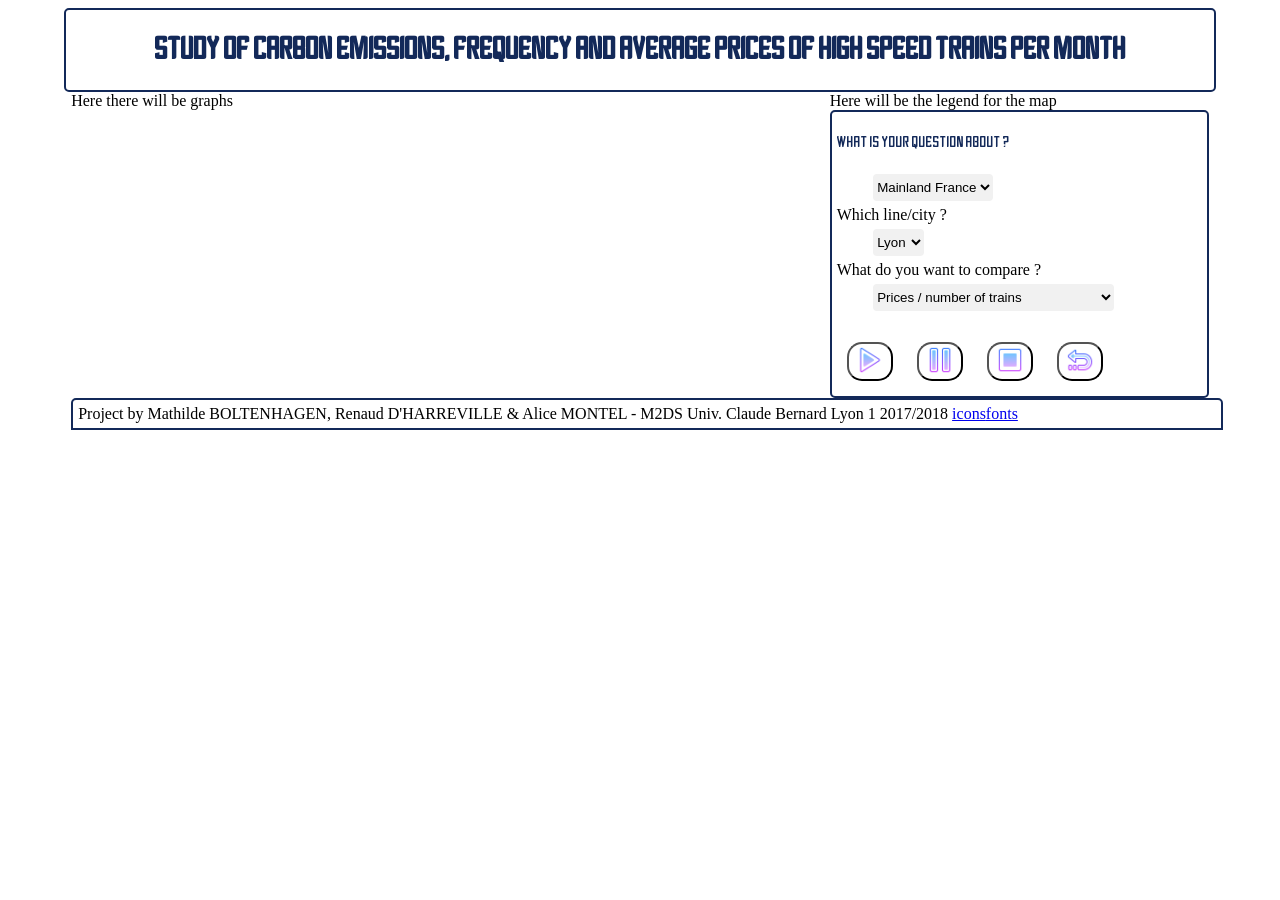
<file: index.html>
<!DOCTYPE html>
<html lang="fr">
<head>
  <meta charset="utf-8">
  <title>M2 DataViz - study on SNCF open-data</title>
  <link rel="stylesheet" href="src_site/dataviz_style.css">
  <link rel="shortcut icon" href="src_site/france.ico">
  <script src="https://d3js.org/d3.v4.min.js"></script>
</head>
<body>
<script>
	function resetForm() {
		document.getElementById("advanced_search").reset();
	}
</script>
<div id="title">
	<h1> Study of carbon emissions, frequency and average prices of high speed trains per month </h1>
</div>
<div id="left">
	<div id="map">
		<script>
			var width = 700,
			height = 580;

			var svg = d3.select( "body" )
				.append( "svg" )
				.attr( "width", width )
				.attr( "height", height );

			// On rajoute un groupe englobant toute la visualisation pour plus tard
			var g = svg.append( "g" ); 
			
			var projection =  d3.geoConicConformal()
								.center([2.454071, 46.279229])
							.scale(2800);

			var path = d3.geoPath()
						 .projection(projection);
			
			d3.json("src_site/france.json", function(json) {
				g.selectAll("path")
				   .data(json.features)
				   .enter()
				   .append("path")
					 .attr( "fill", "#ccc" )
				   .attr("d", path);

			});
		</script>
	</div>
	<div id="details">
	Here there will be graphs
	</div>
</div>
<div id="right">
	<div id="legend">
		Here will be the legend for the map
	</div>
	<div id="select">
		<form method="GET" id="advanced_search">
		   <p>
				<label id="head" for="type_search">
				What is your question about ?
				</label><br/>
				<br/>
				<SELECT name="type" size="1">
				<OPTION selected>Mainland France
				<OPTION>A single city
				<OPTION>A single rail line
				</SELECT>
				<br/>
				<label for="input_search">
				Which line/city ?
				</label> <br/>
				<SELECT name="city" size="1">
				<OPTION> Lyon
				<OPTION> Paris
				</SELECT>
				<br/>
				<label for="criteria_search">
				What do you want to compare ? 
				</label> <br/>
				<SELECT name="criteria" size="1">
				<OPTION>Prices / carbon emissions
				<OPTION selected>Prices / number of trains
				<OPTION>Nunmber of trains / carbon emissions
				</SELECT>
				<br/>
		   </p>
		</form>
				<button id="play" type="button" value=""> <img src="src_site/play.png" alt="Lancer" /> </button>
				<button id="pause" type="button" value=""> <img src="src_site/pause.png" alt="Pause" /> </button>
				<button id="stop" type="button" value=""> <img src="src_site/stop.png" alt="Stop" /> </button>
				<button id="reset" type="button" value="" onclick="resetForm();"> <img src="src_site/reset.png" alt="Reset" /> </button>
	</div>
</div>
<div id="footer">
	Project by Mathilde BOLTENHAGEN, Renaud D'HARREVILLE & Alice MONTEL - M2DS Univ. Claude Bernard Lyon 1 2017/2018   
	<a href="https://icones8.fr/">icons</a><a href="https://www.dafont.com/fr/">fonts</a>
</div>
</body>
</html>
</file>
<file: src_site/dataviz_style.css>
@font-face {
	font-family: "police";
	src: url('revengeance.otf');
}

#title{
	font-family : police ; 
	text-align : center ; 
	color : #132959;
	border : 2px solid #132959 ; 
	border-radius : 5px ; 
	padding-left : 5px ; 
	padding-right : 5px; 
	width : 90%;
	margin : auto;
}
#head{
	font-family : police ; 
	font-size : 16px;
	text-align : center ; 
	color : #132959;	
}

select{
    padding-left : 16px 20px;
	padding-bottom : 5px ; 
	padding-top : 5px ;
	padding-right : 16px 20px;
	margin : 5px; 
    border: none;
    border-radius: 4px;
    background-color: #f1f1f1;
	margin-left : 10%;
}

#details {
}
#map{
}
#left {
	width : 60% ; 
	margin-left : 5%; 
	float : left ; 
}

#right{
	width : 30%;
	margin-right : 5%;

	float : right; 
}
#legend{
	
}

#select{
	padding : 5px ; 
	border : 2px solid #132959 ; 
	border-radius : 5px ; 
}
img {
	max-width : 30px; 
	max-height : 30px;  
}
button{
	margin : 10px;
	text-align : center ; 
	border-radius : 15px;
	background-color : white ; 
}

#footer{
	padding : 5px ; 
	border : 2px solid #132959 ; 
	border-radius : 5px 5px 0px 0px;
	clear : both ;
	margin-left : 5%;
	left : 5%;
	width : 90%; 
}
</file>
